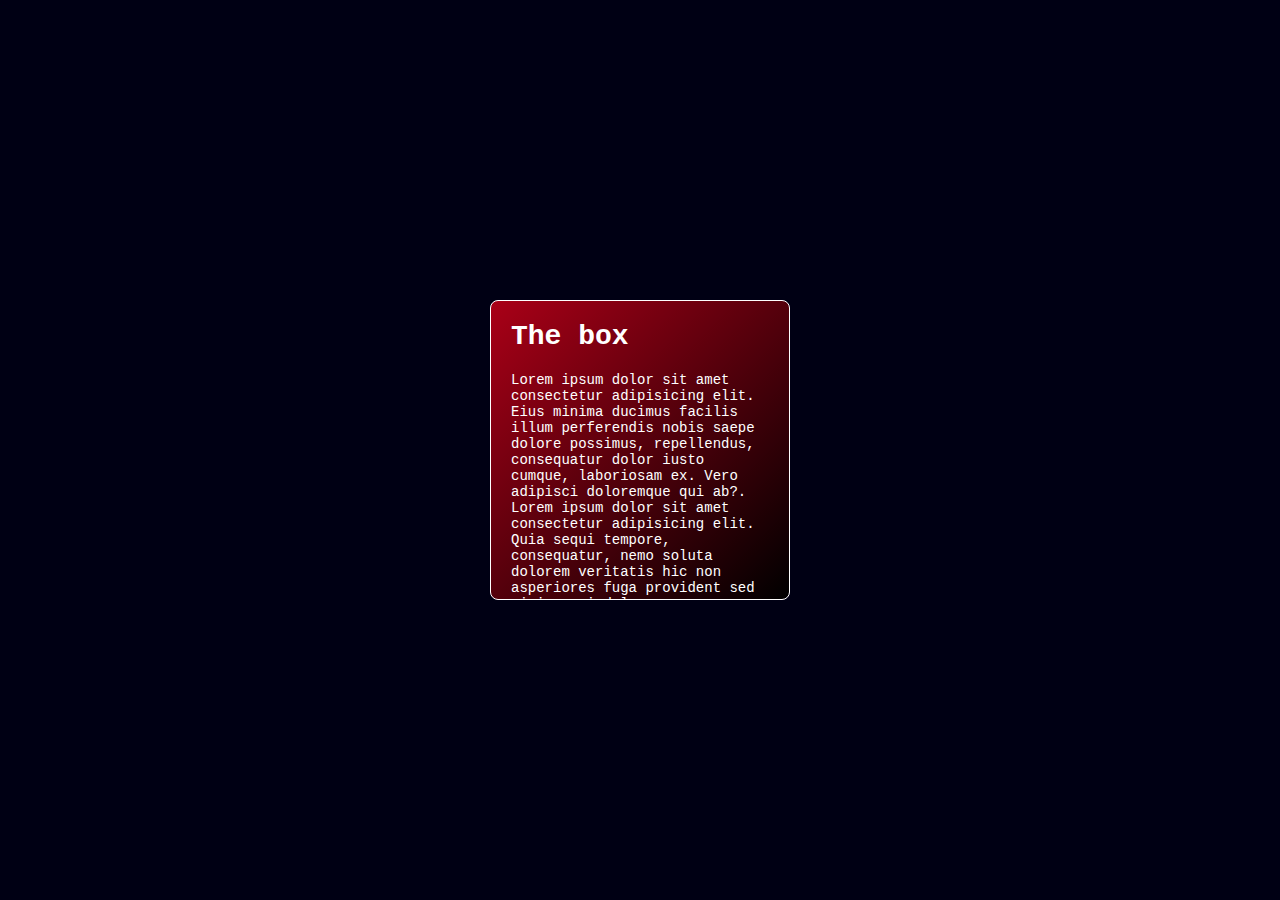
<file: js/fundogradiente.html>
<!DOCTYPE html>
<html lang="pt-BR">
<head>
    <meta charset="UTF-8">
    <meta http-equiv="X-UA-Compatible" content="IE=edge">
    <meta name="viewport" content="width=device-width, initial-scale=1.0">
    <title>Document</title>

    <style>
        /* reset css */
        * {
            margin: 0;
            padding: 0;
            box-sizing: border-box;
        }

        body {
            background-color: rgb(0, 0, 20);
            width: 100vw;
            height: 100vh;
            display: flex;
            justify-content: center;
            align-items: center;
            font-family: 'Courier New', Courier, monospace;
            font-size: 14px;
            color: white;
        }

        article {
            width: 300px;
            height: 300px;
            padding: 20px;
            border: 1px solid white;
            border-radius: 8px;
            overflow: auto;
            background-color: rgb(115, 0, 115);
            background-image: linear-gradient(to right bottom, rgba(183, 0, 0, 0.8), rgba(0, 0, 0, 1));
            
        }

        h1 {
            margin-bottom: 20px;
        }

    </style>
</head>
<body>
    <article>
        <h1>The box</h1>
        <p>Lorem ipsum dolor sit amet consectetur adipisicing elit. Eius minima ducimus facilis illum perferendis nobis saepe dolore possimus, repellendus, consequatur dolor iusto cumque, laboriosam ex. Vero adipisci doloremque qui ab?. Lorem ipsum dolor sit amet consectetur adipisicing elit. Quia sequi tempore, consequatur, nemo soluta dolorem veritatis hic non asperiores fuga provident sed nisi magni doloremque pariatur, esse sapiente. Obcaecati, totam!</p>
    </article>
</body>
</html
</file>
